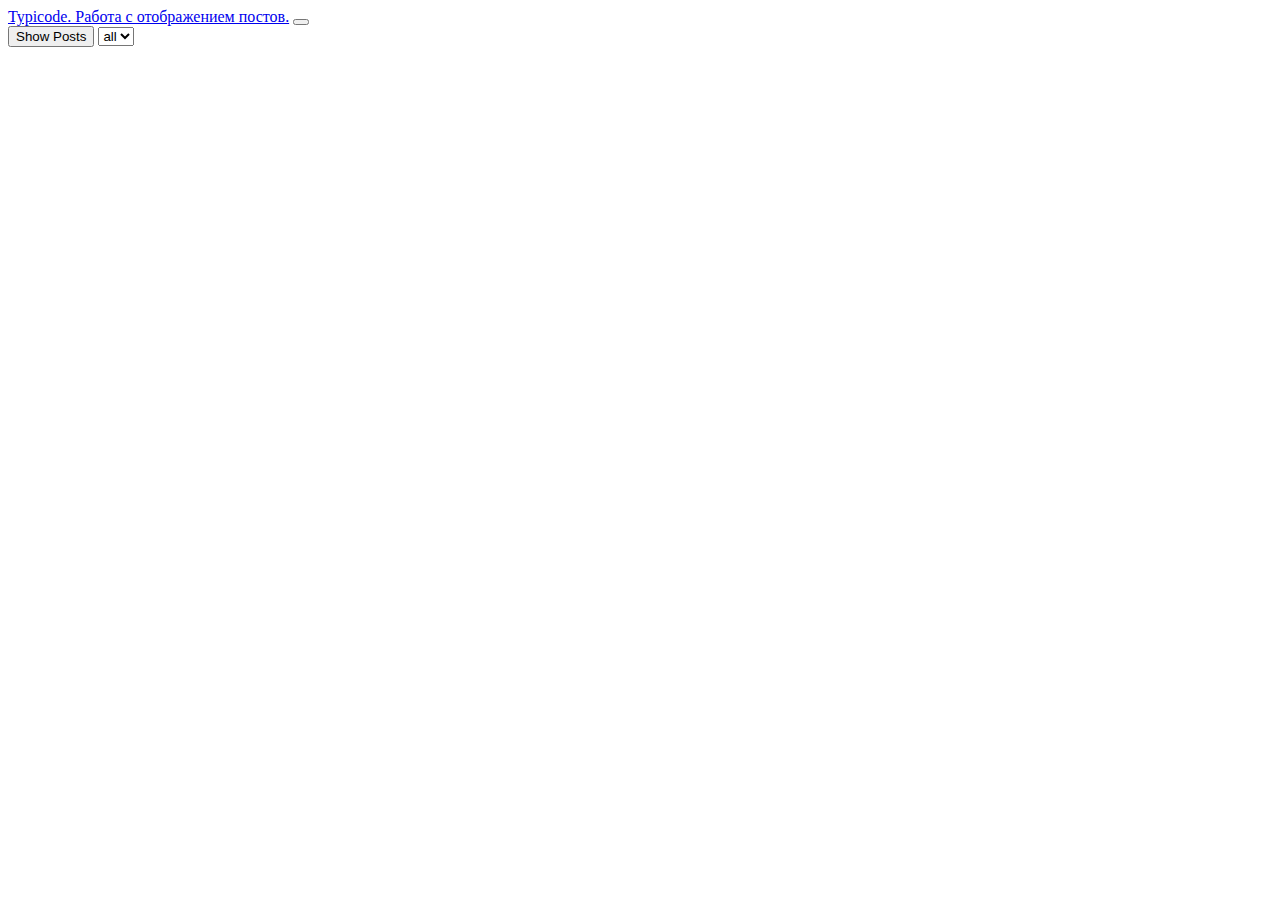
<file: index.html>
<!DOCTYPE html>
<html lang="en">

<head>
    <meta charset="UTF-8">
    <title>REST</title>
    <link href="https://cdn.jsdelivr.net/npm/bootstrap@5.0.0-beta3/dist/css/bootstrap.min.css" rel="stylesheet" integrity="sha384-eOJMYsd53ii+scO/bJGFsiCZc+5NDVN2yr8+0RDqr0Ql0h+rP48ckxlpbzKgwra6" crossorigin="anonymous">
    <script src="https://cdn.jsdelivr.net/npm/bootstrap@5.0.0-beta3/dist/js/bootstrap.bundle.min.js" integrity="sha384-JEW9xMcG8R+pH31jmWH6WWP0WintQrMb4s7ZOdauHnUtxwoG2vI5DkLtS3qm9Ekf" crossorigin="anonymous"></script>
    <script src="https://cdn.jsdelivr.net/npm/@popperjs/core@2.9.1/dist/umd/popper.min.js" integrity="sha384-SR1sx49pcuLnqZUnnPwx6FCym0wLsk5JZuNx2bPPENzswTNFaQU1RDvt3wT4gWFG" crossorigin="anonymous"></script>
    <script src="https://cdn.jsdelivr.net/npm/bootstrap@5.0.0-beta3/dist/js/bootstrap.min.js" integrity="sha384-j0CNLUeiqtyaRmlzUHCPZ+Gy5fQu0dQ6eZ/xAww941Ai1SxSY+0EQqNXNE6DZiVc" crossorigin="anonymous"></script>

</head>

<body class="container">
    <!--Headre-->
    <nav class="navbar navbar-expand-lg navbar-dark bg-dark">
        <div class="container">
            <a class="navbar-brand" href="#">Typicode. Работа с отображением постов.</a>
            <button class="navbar-toggler" type="button" data-bs-toggle="collapse" data-bs-target="#navbarNavAltMarkup" aria-controls="navbarNavAltMarkup" aria-expanded="false" aria-label="Toggle navigation">
                <span class="navbar-toggler-icon"></span>
            </button>

        </div>
    </nav>

    <!--Content-->
    <div class="container">
        <div class="row">

            <div class="col-3 border-end border-light">
                <button type="button" class="btn btn-outline-dark btn-sm col-12 mt-2" id="addPosts">Show Posts</button>

                <select class="form-select form-select-sm mt-2" id="user">
                    <option value="*" onclick="selectUser(all)">all</option>
                </select>
            </div>
            <!--        Post-->
            <div class="col-9" id="post">

           
           
            </div>

        </div>
    </div>
    <script src="js/scripts.js"></script>

</body>

</html>
</file>
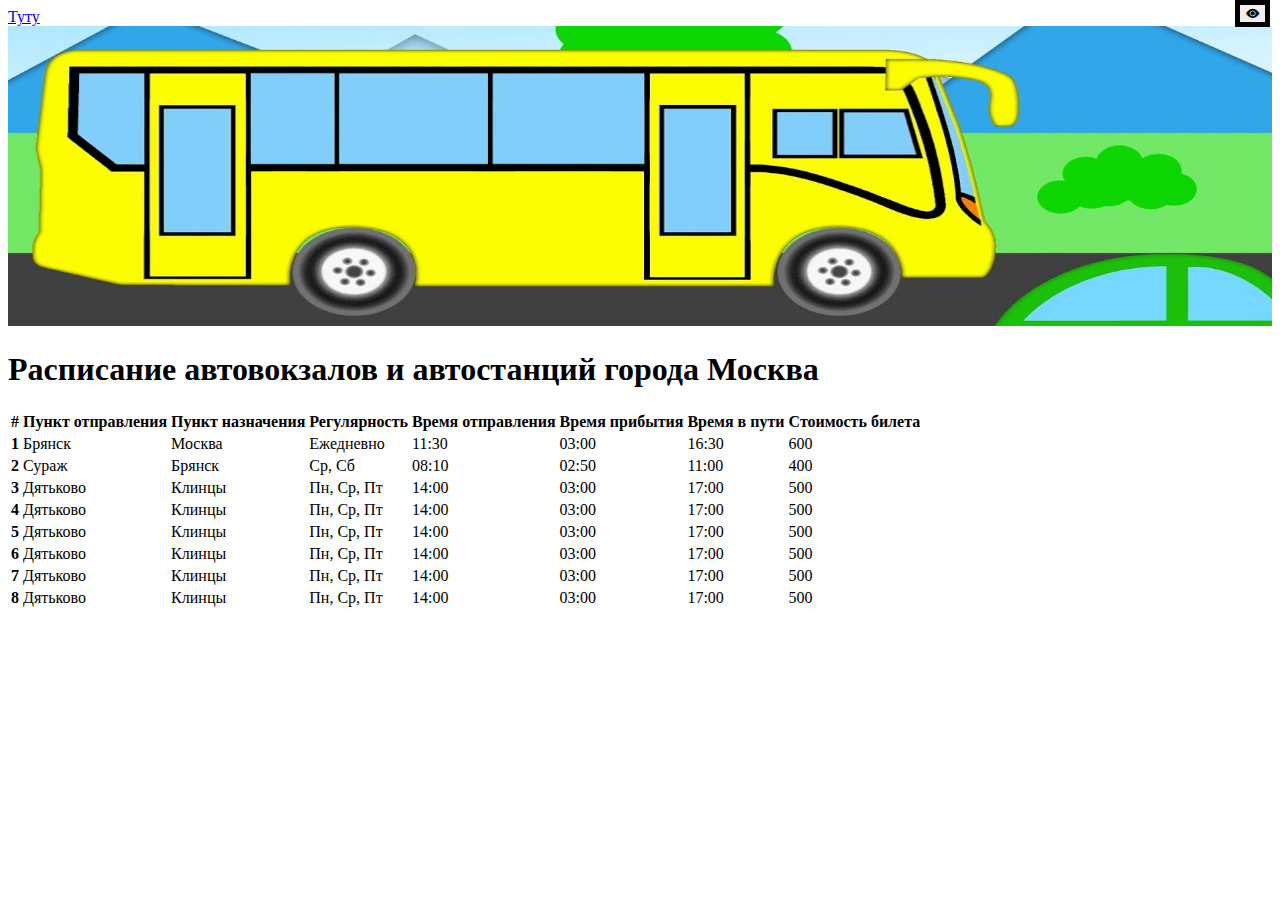
<file: availability/index.html>
<!DOCTYPE html>
<html lang="en">
<head>
    <meta charset="UTF-8">
    <title>Режим для слабовидящих</title>
    <link href="https://cdn.jsdelivr.net/npm/bootstrap@5.0.0/dist/css/bootstrap.min.css" rel="stylesheet"
          integrity="sha384-wEmeIV1mKuiNpC+IOBjI7aAzPcEZeedi5yW5f2yOq55WWLwNGmvvx4Um1vskeMj0" crossorigin="anonymous">
    <script src="https://cdn.jsdelivr.net/npm/bootstrap@5.0.0/dist/js/bootstrap.bundle.min.js"
            integrity="sha384-p34f1UUtsS3wqzfto5wAAmdvj+osOnFyQFpp4Ua3gs/ZVWx6oOypYoCJhGGScy+8"
            crossorigin="anonymous"></script>
    <script src="https://cdn.jsdelivr.net/npm/@popperjs/core@2.9.2/dist/umd/popper.min.js"
            integrity="sha384-IQsoLXl5PILFhosVNubq5LC7Qb9DXgDA9i+tQ8Zj3iwWAwPtgFTxbJ8NT4GN1R8p"
            crossorigin="anonymous"></script>
    <script src="https://cdn.jsdelivr.net/npm/bootstrap@5.0.0/dist/js/bootstrap.min.js"
            integrity="sha384-lpyLfhYuitXl2zRZ5Bn2fqnhNAKOAaM/0Kr9laMspuaMiZfGmfwRNFh8HlMy49eQ"
            crossorigin="anonymous"></script>
    <link rel="stylesheet" href="https://cdn.jsdelivr.net/npm/bootstrap-icons@1.4.1/font/bootstrap-icons.css">

    <link rel="stylesheet" href="style.css">
</head>
<body class="container">


<!--//№№№№№№№№№№№№№№№№№№№№№№№№№№№№№№№№№№№№№№№№№№№№№№№№№№№№№№№№№№№№№№№№№№№№№№№№№№№№№№№№№№№№№№№№№№№№№№№№№№-->

<header>
    <button id="vision" class="bi bi-eye-fill fs-3" title="Режим для слабовидящих">
    </button>
    <div class="container border border-black d-flex justify-content-center p-3" id="accessibility-panel" hidden>

        <div class="row text-center">
            <div class="col-12 fs-5 fw-bold">Размер шрифта</div>
            <div class="col-12 d-flex justify-content-center">
                <div class="btn-group" role="group">
                    <button id="fs-" type="button" class="btn btn-outline-dark fs-5 fw-bold"
                            title="Уменьшить размер шрифта">A-
                    </button>
                    <button id="fs+" type="button" class="btn btn-outline-dark fs-5 fw-bold"
                            title="Увеличить размер шрифта">A+
                    </button>
                </div>
            </div>
        </div>

        <div class="row text-center fs-5 fw-bold">
            <div class="col-12 fs-5 fw-bold">Цвет сайта</div>
            <div class="col-12 d-flex justify-content-center">
                <div class="btn-group" role="group">
                    <button id="blackOnWhite" type="button" class="btn  btn-outline-dark fs-5 fw-bold"
                            title="Черным по белому">A
                    </button>
                    <button id="whiteOnBlack" type="button" class="btn  btn-dark fs-5 fw-bold" title="Белым по черному">
                        A
                    </button>
                    <button id="darkBlueOnBlue" type="button" class="btn  btn-outline-dark fs-5 fw-bold"
                            title="Темно-синим по голубом"
                            style="background-color: #9DD1FF">A
                    </button>
                    <button id="brownOnBeige" type="button" class="btn  btn-outline-dark fs-5 fw-bold"
                            title="Коричневым по бежевому"
                            style="color: #4D4B43 !important; background-color: #F7F3D6 !important;">A
                    </button>
                    <button id="greenOnDarkBrown" type="button" class="btn  btn-outline-dark fs-5 fw-bold"
                            title="Зеленым по темно-коричневому"
                            style="color: #A9E44D !important; background-color: #3B2716 !important;">A
                    </button>
                </div>
            </div>
        </div>

        <div class="row text-center fs-5 fw-bold">
            <div class="col-12">Изображения</div>
            <div class="col-12 d-flex justify-content-center">
                <div class="btn-group" role="group">
                    <button id="imgOn" type="button" class="btn  btn-outline-dark bi bi-circle-fill"
                            title="Изображения включены"></button>
                    <button id="imgOff" type="button" class="btn  btn-outline-dark bi bi-circle"
                            title="Изображения выключены"></button>
                    <button id="imgBlackOfWhite" type="button" class="btn  btn-outline-dark bi bi-circle-half"
                            title="Изображения черно-белые"></button>
                </div>
            </div>
        </div>

    </div>
</header>
<main>
    <nav class="navbar navbar-dark bg-success acc-block">
        <div class="container-fluid">
            <a class="navbar-brand acc-txt fs-5" href="#">Туту</a>
        </div>
    </nav>

    <div class="container acc-block bg-light">
        <div class="img-cont acc-block acc-txt">
            <img src="logo.jpg" alt="Логотип" title="Логотип" style="width: 100%; height: 300px">
        </div>

        <h1 class="fs-3 text-center acc-txt">Расписание автовокзалов и автостанций города Москва </h1>
        <table class="table table-hover table-bordered">
            <thead>
            <tr class="">
                <th scope="col" class="acc-txt fs-6">#</th>
                <th scope="col" class="acc-txt fs-6" title="Пункт отправления">Пункт отправления</th>
                <th scope="col" class="acc-txt fs-6">Пункт назначения</th>
                <th scope="col" class="acc-txt fs-6">Регулярность</th>
                <th scope="col" class="acc-txt fs-6">Время отправления</th>
                <th scope="col" class="acc-txt fs-6">Время прибытия</th>
                <th scope="col" class="acc-txt fs-6">Время в пути</th>
                <th scope="col" class="acc-txt fs-6">Стоимость билета</th>
            </tr>
            </thead>
            <tbody>
            <tr>
                <th scope="row" class="acc-txt fs-6">1</th>
                <td class="acc-txt fs-6">Брянск</td>
                <td class="acc-txt fs-6">Москва</td>
                <td class="acc-txt fs-6">Ежедневно</td>
                <td class="acc-txt fs-6">11:30</td>
                <td class="acc-txt fs-6">03:00</td>
                <td class="acc-txt fs-6">16:30</td>
                <td class="acc-txt fs-6">600</td>
            <tr>
                <th scope="row" class="acc-txt fs-6">2</th>
                <td class="acc-txt fs-6">Сураж</td>
                <td class="acc-txt fs-6">Брянск</td>
                <td class="acc-txt fs-6">Ср, Сб</td>
                <td class="acc-txt fs-6">08:10</td>
                <td class="acc-txt fs-6">02:50</td>
                <td class="acc-txt fs-6">11:00</td>
                <td class="acc-txt fs-6">400</td>
            </tr>
            <tr>
                <th scope="row" class="acc-txt fs-6">3</th>
                <td class="acc-txt fs-6">Дятьково</td>
                <td class="acc-txt fs-6">Клинцы</td>
                <td class="acc-txt fs-6">Пн, Ср, Пт</td>
                <td class="acc-txt fs-6">14:00</td>
                <td class="acc-txt fs-6">03:00</td>
                <td class="acc-txt fs-6">17:00</td>
                <td class="acc-txt fs-6">500</td>
            </tr>
            <tr>
                <th scope="row" class="acc-txt fs-6">4</th>
                <td class="acc-txt fs-6">Дятьково</td>
                <td class="acc-txt fs-6">Клинцы</td>
                <td class="acc-txt fs-6">Пн, Ср, Пт</td>
                <td class="acc-txt fs-6">14:00</td>
                <td class="acc-txt fs-6">03:00</td>
                <td class="acc-txt fs-6">17:00</td>
                <td class="acc-txt fs-6">500</td>
            </tr>
            <tr>
                <th scope="row" class="acc-txt fs-6">5</th>
                <td class="acc-txt fs-6">Дятьково</td>
                <td class="acc-txt fs-6">Клинцы</td>
                <td class="acc-txt fs-6">Пн, Ср, Пт</td>
                <td class="acc-txt fs-6">14:00</td>
                <td class="acc-txt fs-6">03:00</td>
                <td class="acc-txt fs-6">17:00</td>
                <td class="acc-txt fs-6">500</td>
            </tr>
            <tr>
                <th scope="row" class="acc-txt fs-6">6</th>
                <td class="acc-txt fs-6">Дятьково</td>
                <td class="acc-txt fs-6">Клинцы</td>
                <td class="acc-txt fs-6">Пн, Ср, Пт</td>
                <td class="acc-txt fs-6">14:00</td>
                <td class="acc-txt fs-6">03:00</td>
                <td class="acc-txt fs-6">17:00</td>
                <td class="acc-txt fs-6">500</td>
            </tr>
            <tr>
                <th scope="row" class="acc-txt fs-6">7</th>
                <td class="acc-txt fs-6">Дятьково</td>
                <td class="acc-txt fs-6">Клинцы</td>
                <td class="acc-txt fs-6">Пн, Ср, Пт</td>
                <td class="acc-txt fs-6">14:00</td>
                <td class="acc-txt fs-6">03:00</td>
                <td class="acc-txt fs-6">17:00</td>
                <td class="acc-txt fs-6">500</td>
            </tr>
            <tr>
                <th scope="row" class="acc-txt fs-6">8</th>
                <td class="acc-txt fs-6">Дятьково</td>
                <td class="acc-txt fs-6">Клинцы</td>
                <td class="acc-txt fs-6">Пн, Ср, Пт</td>
                <td class="acc-txt fs-6">14:00</td>
                <td class="acc-txt fs-6">03:00</td>
                <td class="acc-txt fs-6">17:00</td>
                <td class="acc-txt fs-6">500</td>
            </tr>
            </tbody>
        </table>
    </div>

    <div
            id="div-for-aria-reader"
            class="visually-hidden"
            role="status"
            aria-live="polite"
    ></div>
</main>


<script src="js.js"></script>
</body>
</html>
</file>
<file: availability/style.css>
.visually-hidden {
    position: absolute !important;
    clip: rect(1px 1px 1px 1px); /* IE6, IE7 */
    clip: rect(1px, 1px, 1px, 1px);
    padding: 0 !important;
    border: 0 !important;
    height: 1px !important;
    width: 1px !important;
    overflow: hidden;
}

[hidden] {
    display: none !important;
}

#vision {
    position: fixed;
    top: 0;
    right: 10px;
    z-index: 999;
    border: 5px solid black;
    color: rgb(0,0,0);
    /*box-shadow: red;*/
}

/*.acc-block:hover{*/
/*    background-color: red !important;*/
/*}*/
</file>
